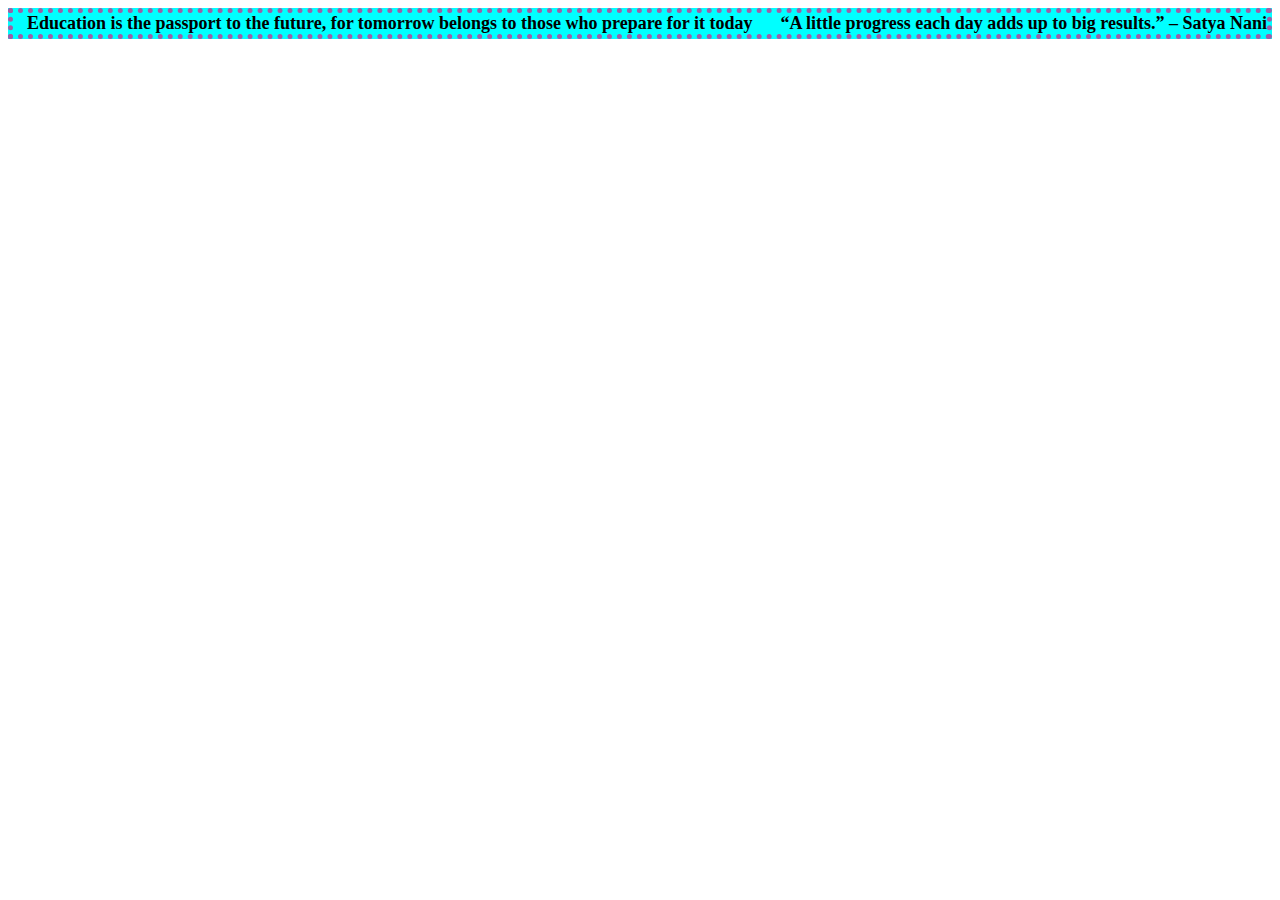
<file: SassTarea/resources/index.html>
<!DOCTYPE html>
<html lang="en">

<head>
    <meta charset="UTF-8">
    <meta http-equiv="X-UA-Compatible" content="IE=edge">
    <meta name="viewport" content="width=, initial-scale=1.0">
    <title>Sass Tarea</title>
    <link rel="stylesheet" href="../resources/css/base.css">
</head>

<body>
    <div class="box">
        <div class="Quote"></div>
        <div class="Education is the passport to the future, for tomorrow belongs to those who prepare for it today">
            Education is the passport to the future, for tomorrow belongs to those who prepare for it today</div>
        <div class="box2"></div>
        <div class="Quote 2"></div>
        <div class="“A little progress each day adds up to big results.”
        – Satya Nani">“A little progress each day adds up to big results.”
            – Satya Nani</div>
    </div>


</body>

</html>
</file>
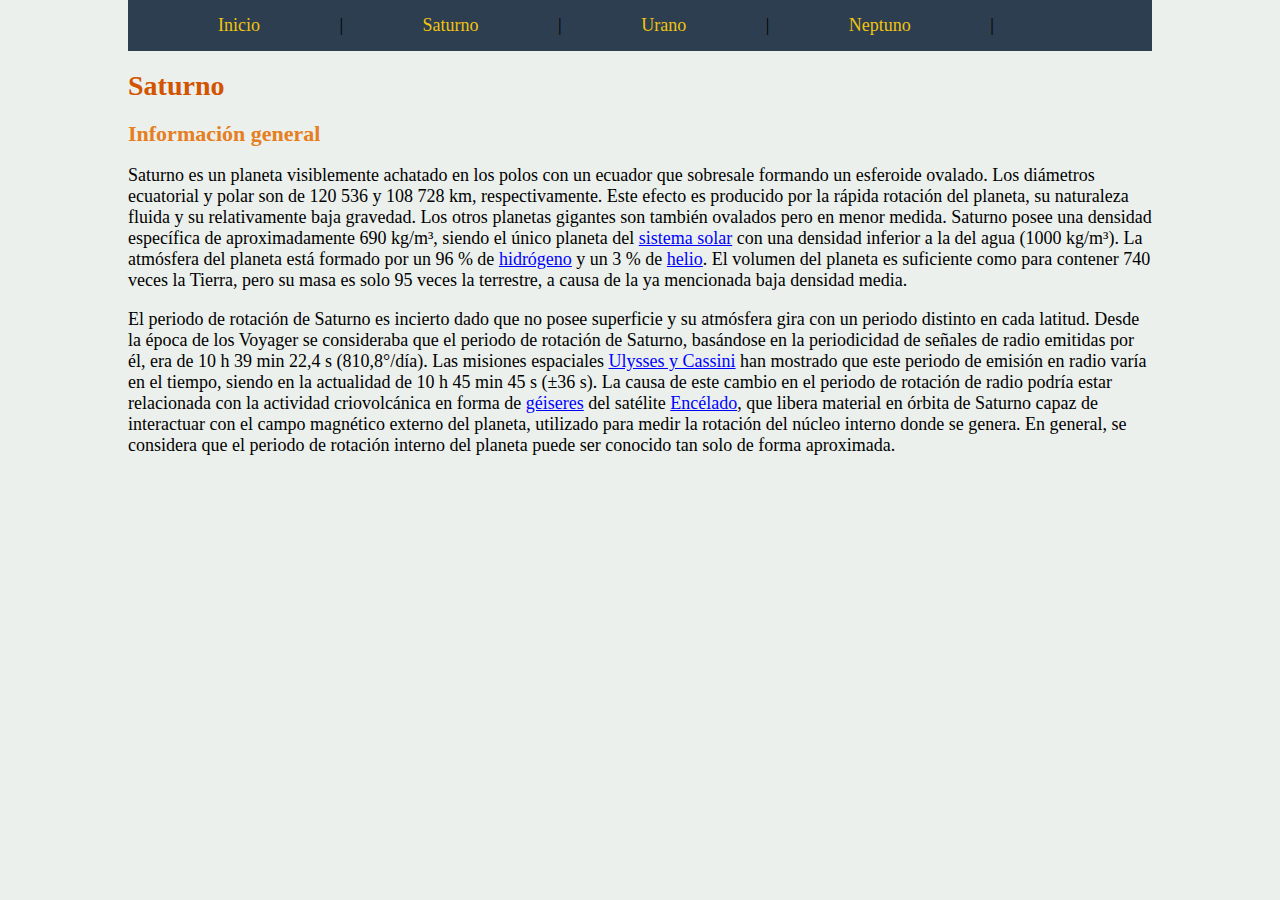
<file: EjercicioUbicacionHtml/Ejercicio1Tarea/saturno.html>
<!DOCTYPE html>
<html lang="en">
<head>
    <meta charset="UTF-8">
    <meta http-equiv="X-UA-Compatible" content="IE=edge">
    <meta name="viewport" content="width=device-width, initial-scale=1.0">
    <title>Ejercicio1Tarea</title>
    <link rel="stylesheet" href="css/saturno.css"></link rel>
</head>
<body>

    <nav>

        <a href="">Inicio</a> |
        <a href="">Saturno</a> |
        <a href="">Urano</a> |
        <a href="">Neptuno</a> | 
        
    </nav>

    <h1>Saturno</h1>
    <h2>Información general</h2>
    <p>Saturno es un planeta visiblemente achatado en los polos con un ecuador que sobresale formando un esferoide ovalado.​ Los diámetros ecuatorial y polar son de 120 536 y 108 728 km, respectivamente.​ Este efecto es producido por la rápida rotación del planeta, su naturaleza fluida y su relativamente baja gravedad. Los otros planetas gigantes son también ovalados pero en menor medida. Saturno posee una densidad específica de aproximadamente 690 kg/m³, siendo el único planeta del <span style="color:blue">sistema solar</span> con una densidad inferior a la del agua (1000 kg/m³).​ La atmósfera del planeta está formado por un 96 % de <span style="color:blue">hidrógeno</span> y un 3 % de <span style="color:blue">helio</span>.​ El volumen del planeta es suficiente como para contener 740 veces la Tierra, pero su masa es solo 95 veces la terrestre, a causa de la ya mencionada baja densidad media.</p>
    <p>El periodo de rotación de Saturno es incierto dado que no posee superficie y su atmósfera gira con un periodo distinto en cada latitud. Desde la época de los Voyager se consideraba que el periodo de rotación de Saturno, basándose en la periodicidad de señales de radio emitidas por él, era de 10 h 39 min 22,4 s (810,8°/día). Las misiones espaciales <span style="color:blue">Ulysses y Cassini</span> han mostrado que este periodo de emisión en radio varía en el tiempo, siendo en la actualidad de 10 h 45 min 45 s (±36 s). La causa de este cambio en el periodo de rotación de radio podría estar relacionada con la actividad criovolcánica en forma de <span style="color:blue">géiseres</span> del satélite <span style="color:blue">Encélado</span>, que libera material en órbita de Saturno capaz de interactuar con el campo magnético externo del planeta, utilizado para medir la rotación del núcleo interno donde se genera. En general, se considera que el periodo de rotación interno del planeta puede ser conocido tan solo de forma aproximada. </p>  

    
</body>




</html>
</file>
<file: SassTarea/resources/css/base.css>
.box {
  display: flex;
  border: 5px dotted rgb(156, 96, 168);
  font-size: large;
  font-weight: bolder;
  font-family: 'Times New Roman', Times, serif;
  background-color: #00ffff;
}

.Quote {
  flex: 1;
}

.box2{
  flex: 1;
}

.Quote2 {
  width: max-content;
  border: 5px rgb(143, 168, 96);
}

/*# sourceMappingURL=base.css.map */
</file>
<file: EjercicioUbicacionHtml/Ejercicio1Tarea/css/saturno.css>
h1 {
    font-size: 28px;
    Color: #d35400
}
h2 {
    font-size: 22px;
    Color: #e67e22
}
body {
    background-color: #ecf0ec;
    width: 1024px;
    margin: 0 auto;
    font-size: 18px;
    font-family : Tahoma;
}
p{
    text-align: justify 
    style style= "35px"
}
span {
    color: #3498db;
    text-decoration: underline; 
}
nav{
    background-color: #2c3e50;
    padding: 15px; 
}
a{
    color: #f1c40f;
    margin: 75px;
    text-decoration: none;
}
</file>
